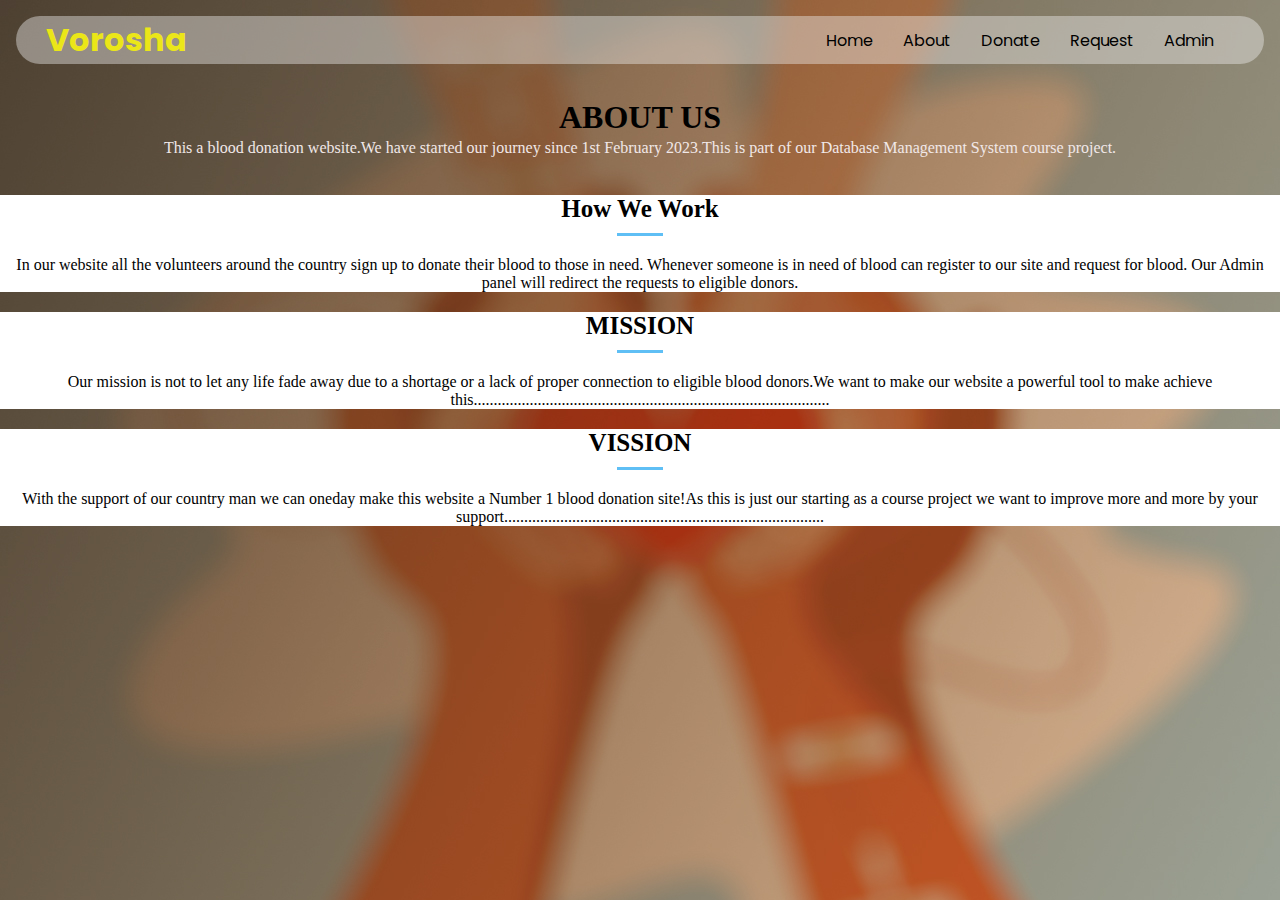
<file: about.html>
<!DOCTYPE html>
<html lang="en">
<head>
    <meta charset="UTF-8">
    <meta http-equiv="X-UA-Compatible" content="IE=edge">
    <meta name="viewport" content="width=device-width, initial-scale=1.0">
    <title>About Us</title>
    <link rel="stylesheet" href="about.css">
    <link href="https://cdn.jsdelivr.net/npm/bootstrap@5.3.0-alpha3/dist/css/bootstrap.min.css" rel="stylesheet" integrity="sha384-KK94CHFLLe+nY2dmCWGMq91rCGa5gtU4mk92HdvYe+M/SXH301p5ILy+dN9+nJOZ" crossorigin="anonymous">

    <!-- font -->
    <link rel="preconnect" href="https://fonts.googleapis.com">
<link rel="preconnect" href="https://fonts.gstatic.com" crossorigin>
<link href="https://fonts.googleapis.com/css2?family=Poppins:wght@300;500;600;700;800;900&display=swap" rel="stylesheet">
</head>
<body>
    <nav class="navbar">
        <h1 class="site-name">Vorosha</h1>
        <ul class="nav-links">
          <li><a href="index.html">Home</a></li>
          <li><a href="#">About</a></li>
          <li><a href="donor_signup_login.html" target="_blank">Donate</a></li>
          <li><a href="recipient_signup_login.html">Request</a></li>
          <li><a href="admin_login.html">Admin</a></li>
        </ul>
      </nav>

    <section id="about">
        <div class="about-1">
            <h1>ABOUT US</h1>
            <p>This a blood donation website.We have started our journey since 1st February 2023.This is part of our Database Management System course project.</p>
        </div>
        <div id="about-2">
            <div class="content-box-lg">
                <div class="container">
                    <div class="row">
                        <div class="col-md-4">
                            <div class="about-item text-centre">
                                <h3>How We Work</h3>
                                <hr>
                                <p>In our website all the volunteers around the country sign up to donate their blood to those in need. Whenever someone is in need of blood can register to our site and request for blood. Our Admin panel will redirect the requests to eligible donors.</p>
                            </div>
                        </div>
                        <div class="col-md-4">
                            <div class="about-item text-centre">
                                <h3>MISSION</h3>
                                <hr>
                                <p>Our mission is not to let any life fade away due to a shortage or a lack of proper connection to eligible blood donors.We want to make our website a powerful tool to make achieve this.........................................................................................</p>
                            </div>
                        </div>
                        <div class="col-md-4">
                            <div class="about-item text-centre">
                                <h3>VISSION</h3>
                                <hr>
                                <p>With the support of our country man we can oneday make this website a Number 1 blood donation site!As this is just our starting as a course project we want to improve more and more by your support................................................................................</p>
                            </div>
                        </div>
                    </div>
                </div>
            </div>
        </div>
    </section>
    




    <script src="https://cdn.jsdelivr.net/npm/bootstrap@5.3.0-alpha3/dist/js/bootstrap.bundle.min.js" integrity="sha384-ENjdO4Dr2bkBIFxQpeoTz1HIcje39Wm4jDKdf19U8gI4ddQ3GYNS7NTKfAdVQSZe" crossorigin="anonymous"></script>
</body>
</html>
</file>
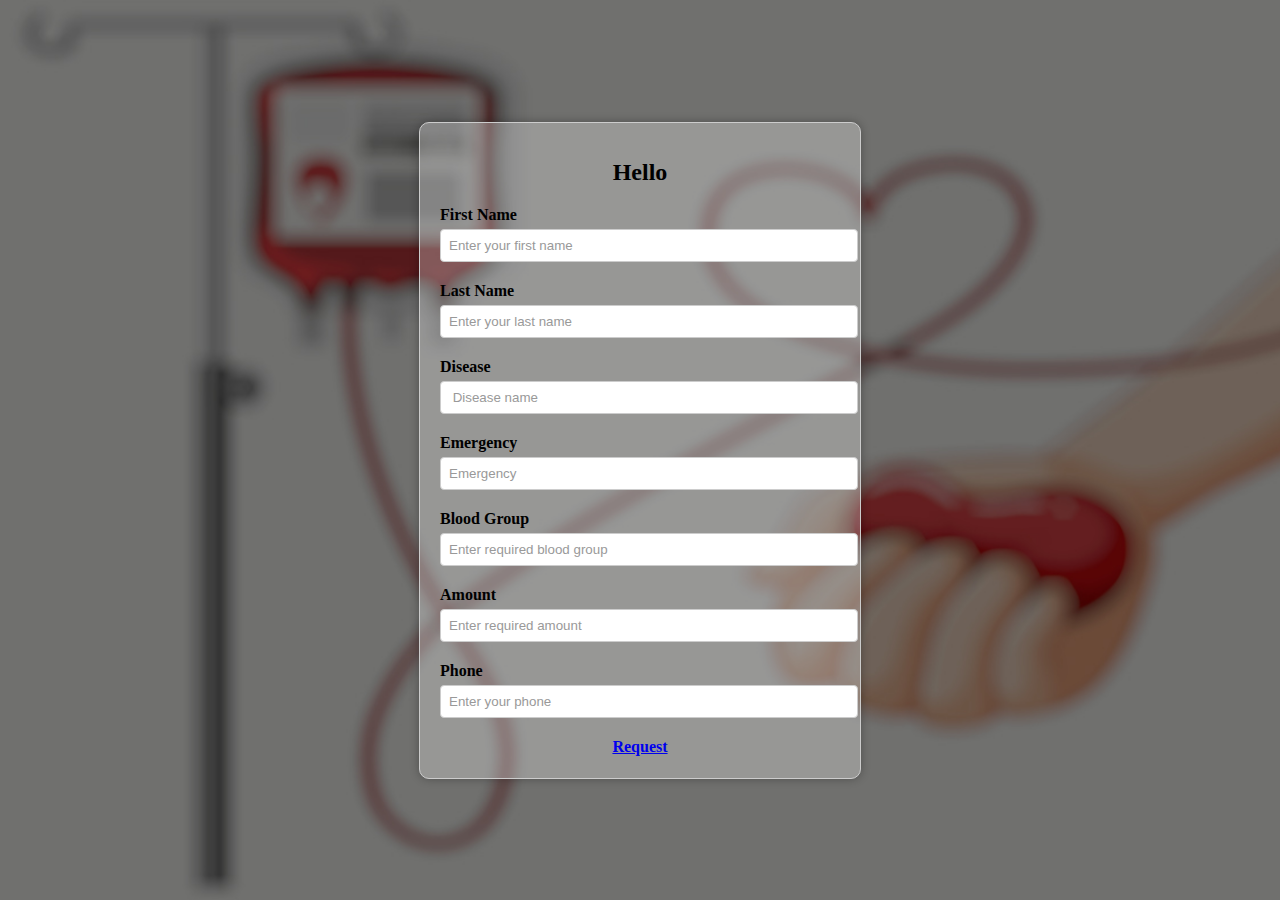
<file: request.html>
<!DOCTYPE html>
<html lang="en">
<head>
    <meta charset="UTF-8">
    <meta http-equiv="X-UA-Compatible" content="IE=edge">
    <meta name="viewport" content="width=device-width, initial-scale=1.0">
    <title>Request For Blood</title>
  <style>
    body {
      display: flex;
      justify-content: center;
      align-items: center;
      height: 100vh;
      margin: 0;
      background-image: url('request_page.jpg');
      background-size:cover;
      background-repeat:no-repeat ;
      
      
    }
    
    .box {
      width: 400px;
      height: 615px;
      border: 1px solid #ccc;
      border-radius: 10px;
      box-shadow: 0 0 10px rgba(0, 0, 0, 0.3);
      padding: 20px ;
      background-color:rgba(255, 255, 255, 0.274);
    }
    
    .box-title {
      text-align: center;
      font-size: 24px;
      margin-bottom: 20px;
    }
    
    .form-group {
      margin-bottom: 20px;
    }
    
    .form-group label {
      display: block;
      font-weight: bold;
      margin-bottom: 5px;
    }
    
    .form-group input {
      width: 100%;
      padding: 8px;
      border: 1px solid #ccc;
      border-radius: 4px;
    }
    
    .form-group input::placeholder {
      color: #999;
    }
    
    .button {
      text-align: center;
    }
    
    .button button {
      padding: 10px 20px;
      background-color: #4CAF50;
      color: #fff;
      border: none;
      border-radius: 4px;
      cursor: pointer;
    }
  </style>
	
</head>

<body>
  <div class="box">
    <h1 class="box-title">Hello</h1>
    <form>
      <div class="form-group">
        <label for="firstName">First Name</label>
        <input type="text" id="firstName" placeholder="Enter your first name" required>
      </div>
      <div class="form-group">
        <label for="lastName">Last Name</label>
        <input type="text" id="lastName" placeholder="Enter your last name" required>
      </div>
      <div class="form-group">
        <label for="disease">Disease</label>
        <input type="text" id="disease" placeholder=" Disease name" required>
      </div>
      <div class="form-group">
        <label for="emergency">Emergency</label>
        <input type="text" id="emergency" placeholder="Emergency" required>
      </div>
      <div class="form-group">
        <label for="bloodgroup">Blood Group </label>
        <input type="text" id="bloodgroup" placeholder="Enter required blood group" required>
      </div>
      <div class="form-group">
        <label for="amount">Amount</label>
        <input type="text" id="amount" placeholder="Enter required amount" required>
      </div>
      <div class="form-group">
        <label for="phone">Phone</label>
        <input type="text" id="phone" placeholder="Enter your phone" required>
      </div>
      <div class="button">
        <!-- <button type="submit">Request</button> -->
        <a href="/recipient_create_account/recipientDashboard.html" id="submit" onclick="recipintValidity()"><b>Request</b></a>
      </div>
    </form>
  </div>
</body>
</file>
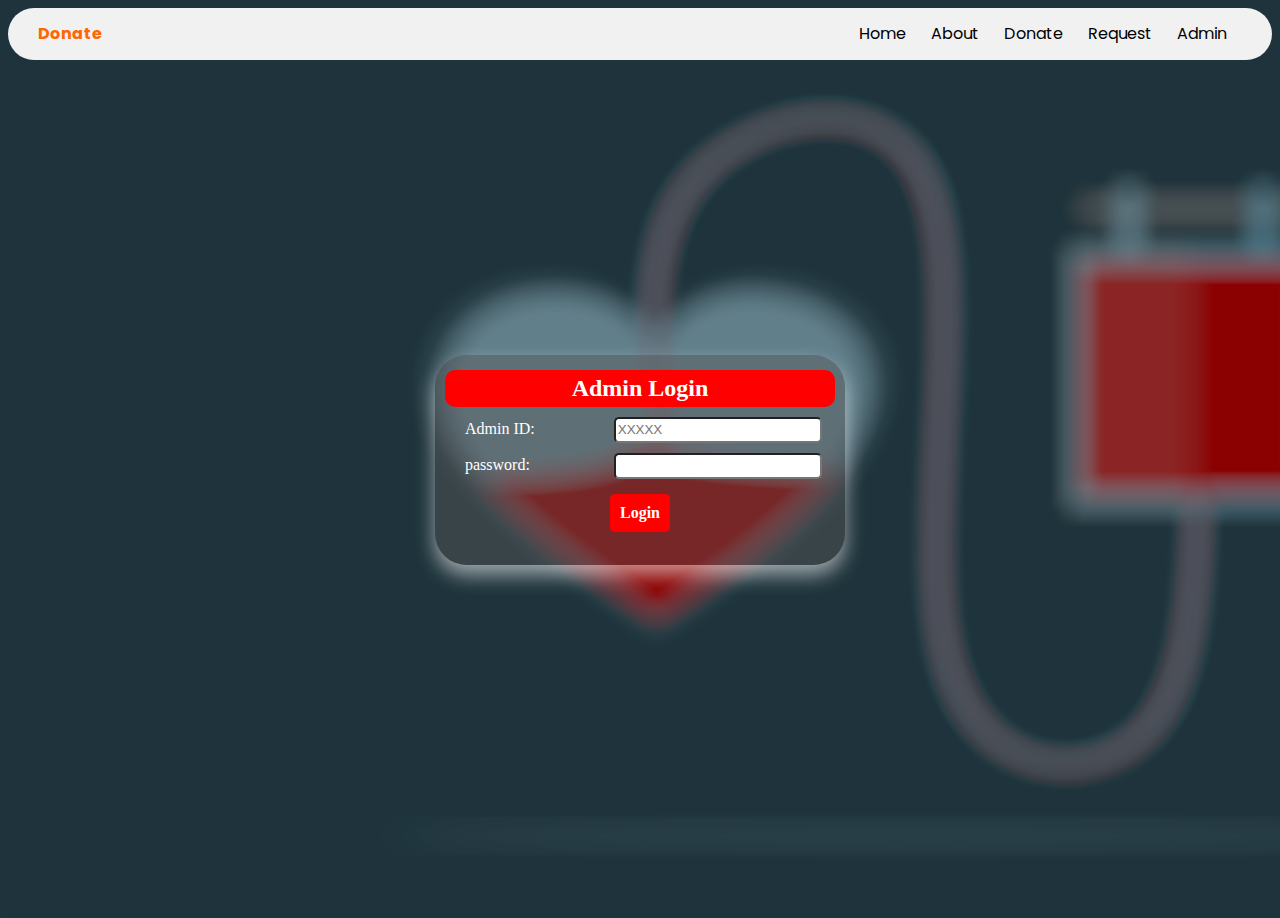
<file: admin_page/login.html>
<!DOCTYPE html>
<html lang="en">
<head>
    <meta charset="UTF-8">
    <meta http-equiv="X-UA-Compatible" content="IE=edge">
    <meta name="viewport" content="width=, initial-scale=1.0">
    <link rel="stylesheet" href="/admin_page/login.css">
    <title>Admin login</title>
    <!-- font -->
    <link rel="preconnect" href="https://fonts.googleapis.com">
<link rel="preconnect" href="https://fonts.gstatic.com" crossorigin>
<link href="https://fonts.googleapis.com/css2?family=Poppins:wght@300;500;600;700;800;900&display=swap" rel="stylesheet">
</head>
<body>
    <style>
        body{
          background-image: url('/image/heart-5724137_1920.png');
          background-size:cover;
          background-repeat:no-repeat ;

        }
        
      </style>

<nav class="navbar">
    <h2 class="site-name">Donate</h2>
    <ul class="nav-links">
      <li><a href="/index.html">Home</a></li>
      <li><a href="/about.html">About</a></li>
      <li><a href="/donor_signup_login.html">Donate</a></li>
      <li><a href="/recipient_signup_login.html">Request</a></li>
      <li><a href="/admin_page/login.html">Admin</a></li>
    </ul>
  </nav>


  <!-- box starts here  -->
  
  <div class="container">
    <div class="box">
        <h2 style="margin: 5px; text-align: center; color: white; background-color: red; border-radius: 10px 10px 10px 10px; padding: 5px; display: block; margin-top: 10px;">Admin Login</h2>
      <form action="" method="post" class="donearCreatAccount">
        <div class="adminId"style="padding: 5px;">
            <label for="adminId" style="color: white; padding: 20px;">Admin ID:</label>
            <input type="number" name="" id="formItem" placeholder="XXXXX"style="margin-left: 55px;">
        </div>
        <div class="password"style="padding: 5px;">
            <label for="password" style="color: white; padding: 20px;">password:</label>
            <input type="password" name="" id="formItem" style="margin-left: 60px;">
        </div>
        <div style="padding: 10px; text-align: center;">
            <a href="/admin_page/adminDashboard.html" id="submit"><b>Login</b></a>
        </div>
      </form>
    </div>
  </div>
  <!-- box ends here  -->
</body>
</html>
</file>
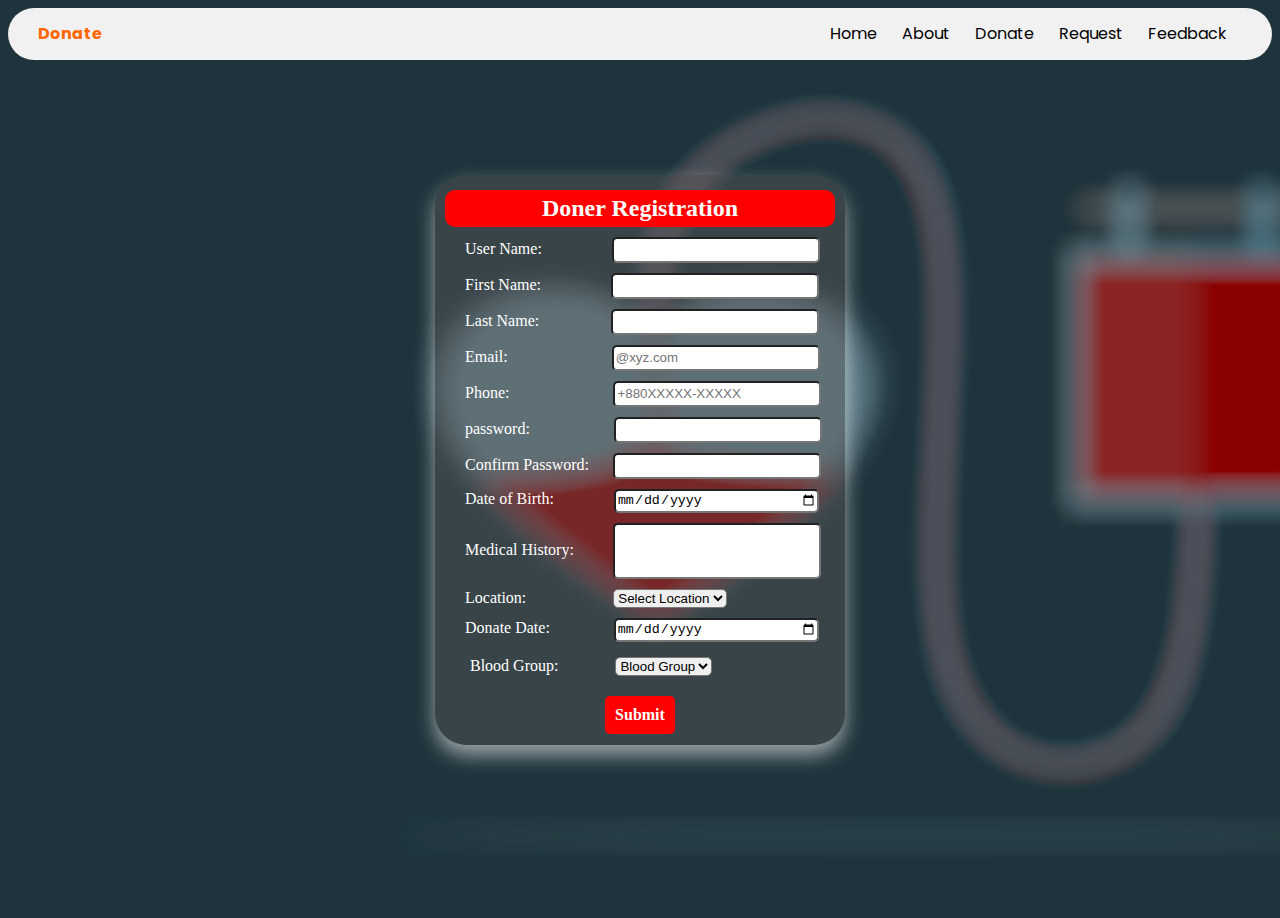
<file: doner_create_account/createaccount.html>
<!DOCTYPE html>
<html lang="en">
<head>
    <meta charset="UTF-8">
    <meta http-equiv="X-UA-Compatible" content="IE=edge">
    <meta name="viewport" content="width=, initial-scale=1.0">
    <link rel="stylesheet" href="/doner_create_account/creataccount.css">
    <title>Donate Blood</title>
    <!-- font -->
    <link rel="preconnect" href="https://fonts.googleapis.com">
<link rel="preconnect" href="https://fonts.gstatic.com" crossorigin>
<link href="https://fonts.googleapis.com/css2?family=Poppins:wght@300;500;600;700;800;900&display=swap" rel="stylesheet">
</head>
<body>
    <style>
        body{
          background-image: url('/image/heart-5724137_1920.png');
          background-size:cover;
          background-repeat:no-repeat ;

        }
        
      </style>

<nav class="navbar">
    <h2 class="site-name">Donate</h2>
    <ul class="nav-links">
      <li><a href="/index.html">Home</a></li>
      <li><a href="#">About</a></li>
      <li><a href="/donor_signup_login.html" target="_blank">Donate</a></li>
      <li><a href="/recipient_signup_login.html">Request</a></li>
      <li><a href="#">Feedback</a></li>
    </ul>
  </nav>


  <!-- box starts here  -->
  
  <div class="container">
    <div class="box">
        <h2 style="margin: 5px; text-align: center; color: white; background-color: red; border-radius: 10px 10px 10px 10px; padding: 5px; display: block; margin-top: 10px;">Doner Registration</h2>
      <form action="/doner_create_account/doners.php" method="post" class="donearCreatAccount">
        <div class="username" style="padding: 5px;">
            <label for="username" style="color: white; padding: 20px;">User Name:</label>
            <input type="text" name="username" id="formItem" style="margin-left: 46px; border-radius: 5px;">
        </div>
        <div class="firstname"style="padding: 5px;">
            <label for="firstname"style="color: white; padding: 20px;">First Name:</label>
            <input type="text" name="firstname" id="formItem" style="margin-left: 46px; border-radius: 5px;">
        </div>
        <div class="lastname"style="padding: 5px;">
            <label for="lastname" style="color: white; padding: 20px;">Last Name:</label>
            <input type="text" name="" id="formItem" style="margin-left: 48px; border-radius: 5px;">
        </div>
        <div class="email"style="padding: 5px;">
            <label for="email" style="color: white; padding: 20px;">Email:</label>
            <input type="email" name="email" id="formItem" placeholder="@xyz.com" style="margin-left: 80px; border-radius: 5px;">
        </div>
        <div class="phone"style="padding: 5px;">
            <label for="phone" style="color: white; padding: 20px;">Phone:</label>
            <input type="number" name="" id="formItem" placeholder="+880XXXXX-XXXXX"style="margin-left: 80px; border-radius: 5px;">
        </div>
        <div class="password"style="padding: 5px;">
            <label for="password" style="color: white; padding: 20px;">password:</label>
            <input type="password" name="" id="password" style="margin-left: 60px; border-radius: 5px;">
        </div>
        <div class="confirmpassword"style="padding: 5px;">
            <label for="confirmpassword" style="color: white; padding: 20px;">Confirm Password:</label>
            <input type="password" name="" id="confirmPassword" style="border-radius: 5px;">
        </div>
        <div class="dob"style="padding: 5px;">
            <label for="dob" style="color: white; padding: 20px;">Date of Birth:</label>
            <input type="date" name="" id="formItem"style="margin-left: 36px; border-radius: 5px;">
        </div>
        <div class="medicalHistory"style="padding: 5px;">
            <label for="medicalHistory" style="color: white; padding: 20px;">Medical History:</label>
            <input type="text" name="" id="formItem" style="width: 200px; height: 50px; margin-left: 15px; border-radius: 5px;">
        </div>
        <div class="location"style="padding: 5px;">
            <label for="location" style="color: white; padding: 20px;">Location:</label>
            <select name="" id="location" style="margin-left: 63px; border-radius: 5px;">
                <option value="Select Location">Select Location</option>
                <option value="Dhaka">Dhaka</option>
                <option value="Khulna">Khulna</option>
                <option value="Rajshahi">Rajshahi</option>
                <option value="Barishal">Barishal</option>
                <option value="Jeshore">Jeshore</option>
            </select>
        </div>
        <div class="donateDate"style="padding: 5px;">
            <label for="donateDate" style="color: white; padding: 20px;">Donate Date:</label>
            <input type="date" name="" id="formItem" style="margin-left: 40px; border-radius: 5px;">
        </div>
        <div class="bloodGroup"style="padding: 10px;">
            <label for="bloodGroup" style="color: white; padding: 20px;">Blood Group:</label>
            <select name="" id="bloodGroup" style="margin-left: 33px; border-radius: 5px;">
                <option value="Select Blood Group">Blood Group</option>
                <option value="A+">A+</option>
                <option value="A-">A-</option>
                <option value="B+">B+</option>
                <option value="B-">B-</option>
                <option value="AB+">AB+</option>
                <option value="AB-">AB-</option>
                <option value="O+">O+</option>
                <option value="O-">O-</option>
            </select>
        </div>
        <div style="padding: 10px; text-align: center;">
            <a href="#" id="submit" onclick="registrationSuc()"><b>Submit</b></a>
        </div>
      </form>
    </div>
  </div>
  <!-- box ends here  -->
  <script src="/doner_create_account/donar.js"></script>
</body>
</html>
</file>
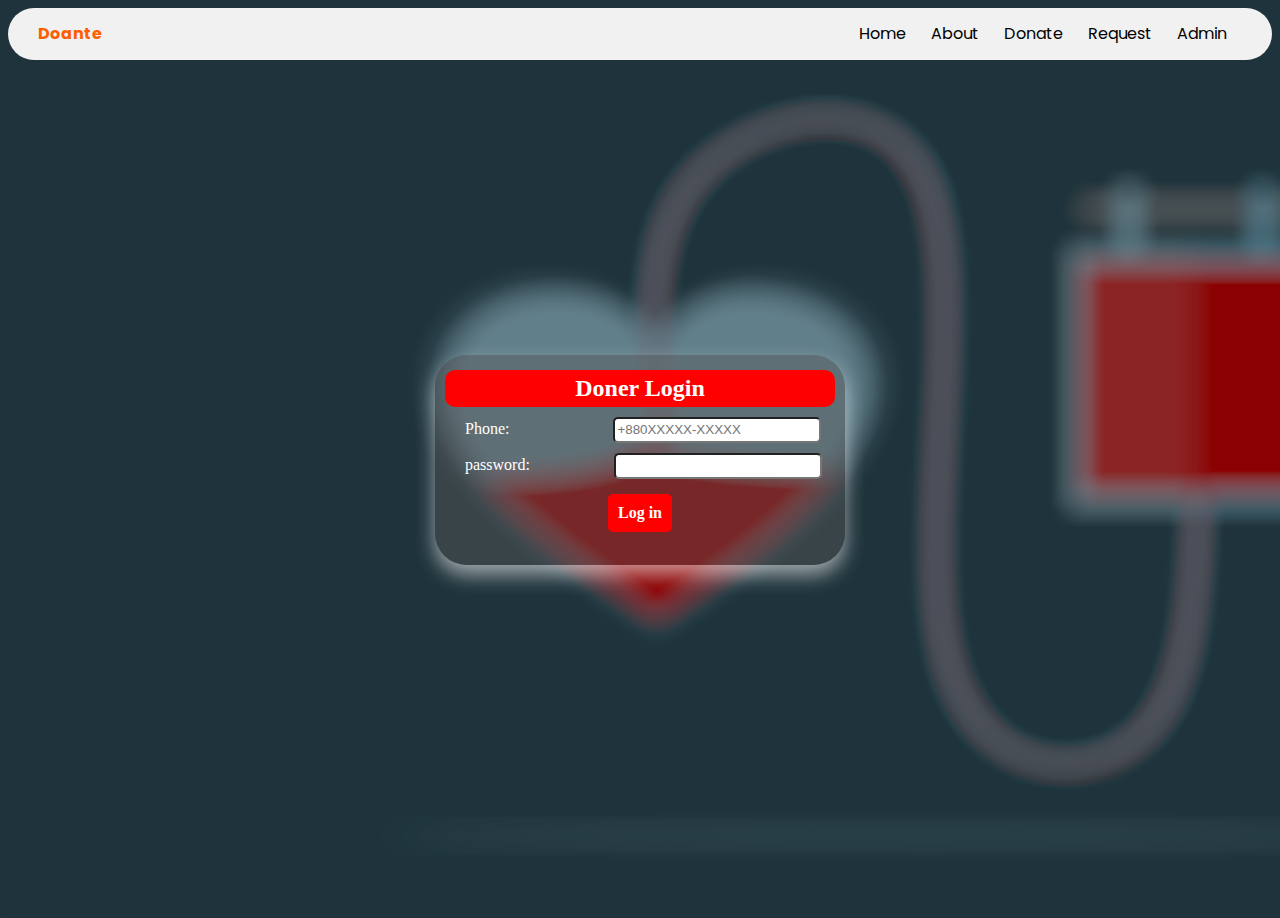
<file: doner_create_account/login.html>
<!DOCTYPE html>
<html lang="en">
<head>
    <meta charset="UTF-8">
    <meta http-equiv="X-UA-Compatible" content="IE=edge">
    <meta name="viewport" content="width=, initial-scale=1.0">
    <link rel="stylesheet" href="/doner_create_account/login.css">
    <title>Doner Login</title>
    <!-- font -->
    <link rel="preconnect" href="https://fonts.googleapis.com">
<link rel="preconnect" href="https://fonts.gstatic.com" crossorigin>
<link href="https://fonts.googleapis.com/css2?family=Poppins:wght@300;500;600;700;800;900&display=swap" rel="stylesheet">
</head>
<body>
    <style>
        body{
          background-image: url('/image/heart-5724137_1920.png');
          background-size:cover;
          background-repeat:no-repeat ;

        }
        
      </style>

<nav class="navbar">
    <h2 class="site-name">Doante</h2>
    <ul class="nav-links">
      <li><a href="/index.html">Home</a></li>
      <li><a href="#">About</a></li>
      <li><a href="/donor_signup_login.html" >Donate</a></li>
      <li><a href="/recipient_signup_login.html">Request</a></li>
      <li><a href="/admin_page/login.html">Admin</a></li>
    </ul>
  </nav>


  <!-- box starts here  -->
  
  <div class="container">
    <div class="box">
        <h2 style="margin: 5px; text-align: center; color: white; background-color: red; border-radius: 10px 10px 10px 10px; padding: 5px; display: block; margin-top: 10px;">Doner Login</h2>
      <form action="" method="post" class="donearCreatAccount">
        <div class="phone"style="padding: 5px;">
            <label for="phone" style="color: white; padding: 20px;">Phone:</label>
            <input type="number" name="" id="formItem" placeholder="+880XXXXX-XXXXX"style="margin-left: 80px;">
        </div>
        <div class="password"style="padding: 5px;">
            <label for="password" style="color: white; padding: 20px;">password:</label>
            <input type="password" name="" id="formItem" style="margin-left: 60px;">
        </div>
        <div style="padding: 10px; text-align: center;">
            <a href="/doner_create_account/donerDashboard.html" id="submit" onclick="validateForm()"><b>Log in</b></a>
        </div>
      </form>
    </div>
  </div>
  <!-- box ends here  -->
  <script src="/doner_create_account/donar.js"></script>
</body>
</html>
</file>
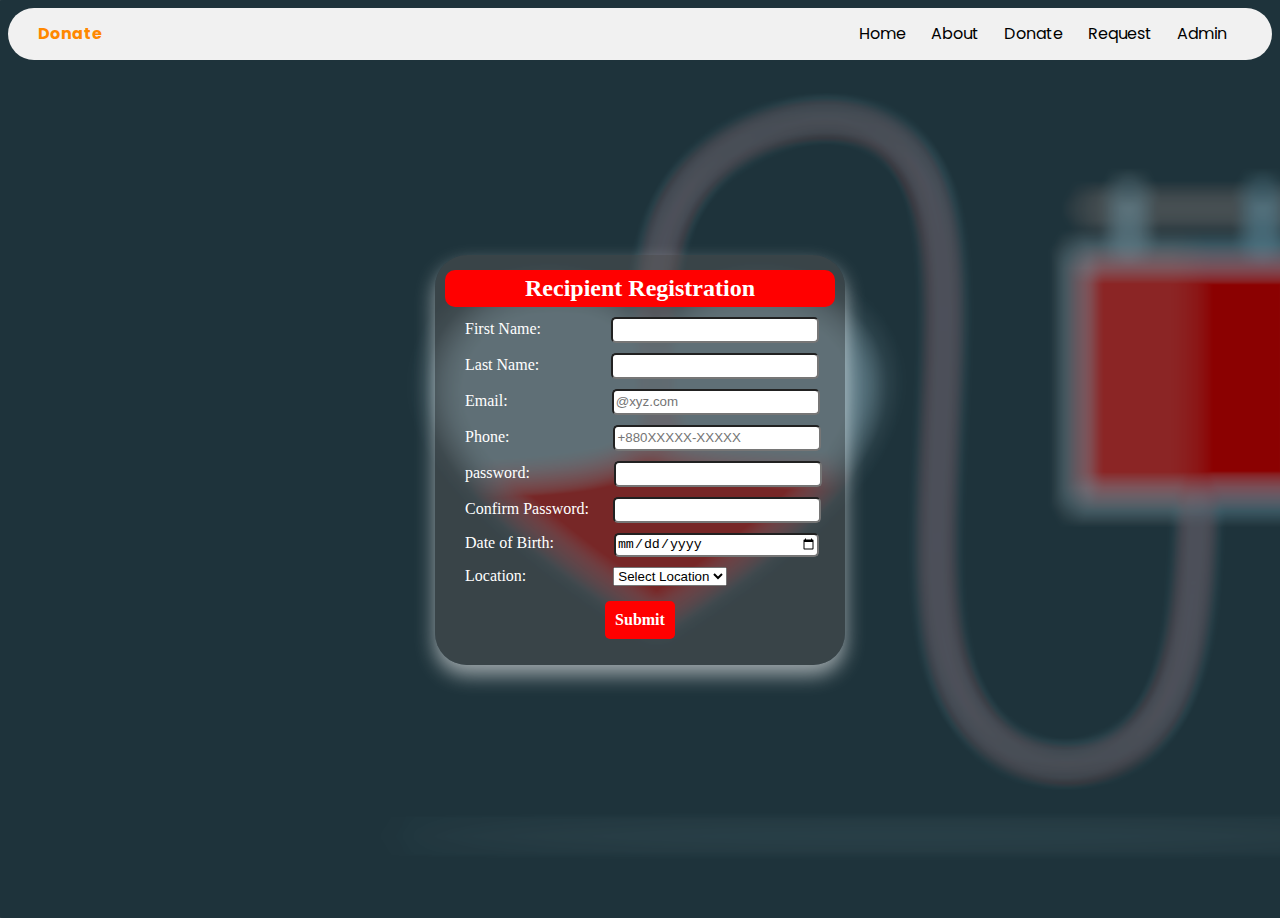
<file: recipient_create_account/createaccount.html>
<!DOCTYPE html>
<html lang="en">
<head>
    <meta charset="UTF-8">
    <meta http-equiv="X-UA-Compatible" content="IE=edge">
    <meta name="viewport" content="width=, initial-scale=1.0">
    <link rel="stylesheet" href="/recipient_create_account/createaccount.css">
    <title>Donate Blood</title>
    <!-- font -->
    <link rel="preconnect" href="https://fonts.googleapis.com">
<link rel="preconnect" href="https://fonts.gstatic.com" crossorigin>
<link href="https://fonts.googleapis.com/css2?family=Poppins:wght@300;500;600;700;800;900&display=swap" rel="stylesheet">
</head>
<body>
    <style>
        body{
          background-image: url('/image/heart-5724137_1920.png');
          background-size:cover;
          background-repeat:no-repeat ;

        }
        
      </style>

<nav class="navbar">
    <h2 class="site-name">Donate</h2>
    <ul class="nav-links">
      <li><a href="/index.html">Home</a></li>
      <li><a href="#">About</a></li>
      <li><a href="/donor_signup_login.html" >Donate</a></li>
      <li><a href="/recipient_signup_login.html">Request</a></li>
      <li><a href="/admin_page/login.html">Admin</a></li>
    </ul>
  </nav>


  <!-- box starts here  -->
  
  <div class="container">
    <div class="box">
        <h2 style="margin: 5px; text-align: center; color: white; background-color: red; border-radius: 10px 10px 10px 10px; padding: 5px; display: block; margin-top: 10px;">Recipient Registration</h2>
      <form action="" method="post" class="donearCreatAccount">
        <div class="firstname"style="padding: 5px;">
            <label for="firstname"style="color: white; padding: 20px;">First Name:</label>
            <input type="text" name="" id="formItem" style="margin-left: 46px;">
        </div>
        <div class="lastname"style="padding: 5px;">
            <label for="lastname" style="color: white; padding: 20px;">Last Name:</label>
            <input type="text" name="" id="formItem" style="margin-left: 48px;">
        </div>
        <div class="email"style="padding: 5px;">
            <label for="email" style="color: white; padding: 20px;">Email:</label>
            <input type="email" name="" id="formItem" placeholder="@xyz.com" style="margin-left: 80px;">
        </div>
        <div class="phone"style="padding: 5px;">
            <label for="phone" style="color: white; padding: 20px;">Phone:</label>
            <input type="number" name="" id="formItem" placeholder="+880XXXXX-XXXXX"style="margin-left: 80px;">
        </div>
        <div class="password"style="padding: 5px;">
            <label for="password" style="color: white; padding: 20px;">password:</label>
            <input type="password" name="" id="formItem" style="margin-left: 60px;">
        </div>
        <div class="confirmpassword"style="padding: 5px;">
            <label for="confirmpassword" style="color: white; padding: 20px;">Confirm Password:</label>
            <input type="password" name="" id="formItem">
        </div>
        <div class="dob"style="padding: 5px;">
            <label for="dob" style="color: white; padding: 20px;">Date of Birth:</label>
            <input type="date" name="" id="formItem"style="margin-left: 36px;">
        </div>
        <div class="location"style="padding: 5px;">
            <label for="location" style="color: white; padding: 20px;">Location:</label>
            <select name="" id="location" style="margin-left: 63px;">
                <option value="Select Location">Select Location</option>
                <option value="Dhaka">Dhaka</option>
                <option value="Khulna">Khulna</option>
                <option value="Rajshahi">Rajshahi</option>
                <option value="Barishal">Barishal</option>
                <option value="Jeshore">Jeshore</option>
            </select>
        </div>
        <div style="padding: 10px; text-align: center;">
            <a href="#" onclick="registrationSuc()" id="submit"><b>Submit</b></a>
        </div>
      </form>
    </div>
  </div>
  <!-- box ends here  -->
  <script src="/recipient_create_account/recipient.js"></script>
</body>
</html>
</file>
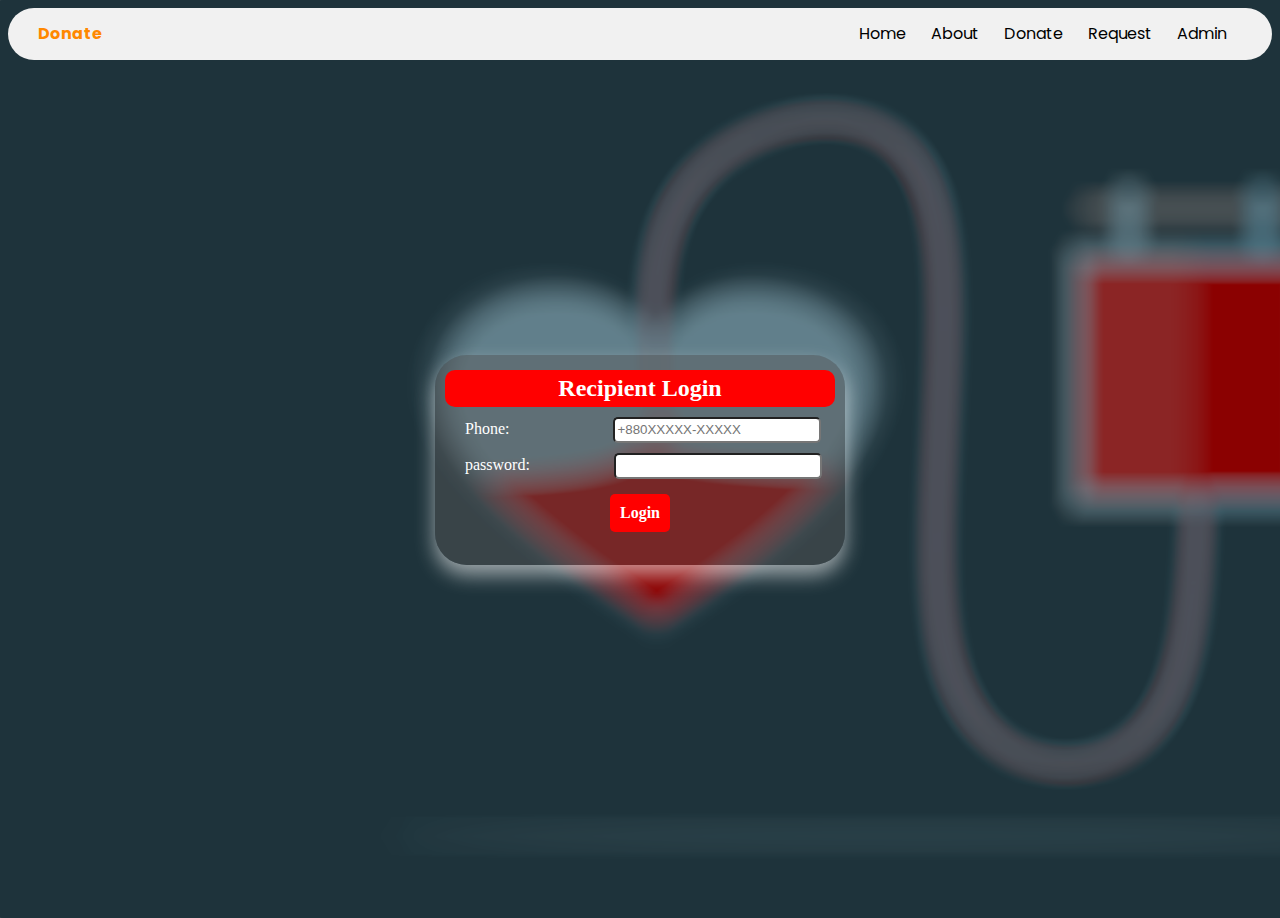
<file: recipient_create_account/login.html>
<!DOCTYPE html>
<html lang="en">
<head>
    <meta charset="UTF-8">
    <meta http-equiv="X-UA-Compatible" content="IE=edge">
    <meta name="viewport" content="width=, initial-scale=1.0">
    <link rel="stylesheet" href="/recipient_create_account/login.css">
    <title>Recipint login</title>
    <!-- font -->
    <link rel="preconnect" href="https://fonts.googleapis.com">
<link rel="preconnect" href="https://fonts.gstatic.com" crossorigin>
<link href="https://fonts.googleapis.com/css2?family=Poppins:wght@300;500;600;700;800;900&display=swap" rel="stylesheet">
</head>
<body>
    <style>
        body{
          background-image: url('/image/heart-5724137_1920.png');
          background-size:cover;
          background-repeat:no-repeat ;

        }
        
      </style>

<nav class="navbar">
    <h2 class="site-name">Donate</h2>
    <ul class="nav-links">
      <li><a href="/index.html">Home</a></li>
      <li><a href="/about.html">About</a></li>
      <li><a href="/donor_signup_login.html" >Donate</a></li>
      <li><a href="/recipient_signup_login.html">Request</a></li>
      <li><a href="/admin_page/login.html">Admin</a></li>
    </ul>
  </nav>


  <!-- box starts here  -->
  
  <div class="container">
    <div class="box">
        <h2 style="margin: 5px; text-align: center; color: white; background-color: red; border-radius: 10px 10px 10px 10px; padding: 5px; display: block; margin-top: 10px;">Recipient Login</h2>
      <form action="" method="post" class="donearCreatAccount">
        <div class="phone"style="padding: 5px;">
            <label for="phone" style="color: white; padding: 20px;">Phone:</label>
            <input type="number" name="" id="formItem" placeholder="+880XXXXX-XXXXX"style="margin-left: 80px;">
        </div>
        <div class="password"style="padding: 5px;">
            <label for="password" style="color: white; padding: 20px;">password:</label>
            <input type="password" name="" id="formItem" style="margin-left: 60px;">
        </div>
        <div style="padding: 10px; text-align: center;">
            <a href="/request.html" id="submit" onclick="recipintValidity()"><b>Login</b></a>
        </div>
      </form>
    </div>
  </div>
  <!-- box ends here  -->
</body>
</html>
</file>
<file: about.css>
*{
    padding: 0;
    margin:0;
}

.navbar {
    font-family: 'Poppins', sans-serif;
    margin: 1rem;
  background-color: #f1f1f16b;
  color: rgba(255, 251, 0, 0.836);
  height: auto;
  width: auto;
  border-radius: 5rem;
  display: flex;
  align-items: center;
  padding:  0px 30px;
}

.site-name {
  font-weight: bold;
  font-size: 2rem;
  margin-right: auto;
}

.nav-links {
  list-style-type: none;
  margin: 0;
  padding: 0;
  display: flex;
  align-items: center;
}

.nav-links li {
    
  margin-right: 10px;
  font-weight: 400;
}

.nav-links a {
  text-decoration: none;
  color: black;
  font-weight: 400 ;
  padding: 5px 10px;
  border-radius: 5px;
}
.nav-links a:hover {
  background-color: rgb(87, 88, 87);
  color: rgb(250, 249, 249);
}




body{
   background-image: url('image/recipient_page.jpg') ;
}

.about-1{
    margin: 30px;
    padding: 5px;
}

.about-1 h1{
    text-align:center;
    color:black;
    font-weight: bold;
}
.about-1 p{
    text-align: center;
    padding: 3px;
    color: #f1e8e8;
}
.about-item{
    margin-bottom: 20px;
    margin-top: 20px;
    background-color: white;
    padding: 80px,30px;
    box-shadow: 0 0 9px rgb(0,0,0 .6);
}

.about-item h3{
    font-size: 25px;
    margin-bottom: 10px;
    text-align: center;
}
.about-item hr{
    width: 46px;
    height: 3px;
    background-color: #5fbff5;
    margin: 0 auto;
    border: none;
}
.about-item p{
    margin-top: 20px;
    text-align: center;
}
.about-item:hover{
    background-color: #5fbff9;
}
.about-item:hover i,
.about-item:hover h3,
.about-item:hover p{
    color:#fff;
}
.about-item hover hr{
    background-color: #fff;
}
</file>
<file: admin_page/login.css>
.navbar {
  font-family: 'Poppins', sans-serif;
    background-color: #f1f1f1;
    color: rgb(255, 102, 0);
    height: auto;
    width: auto;
    border-radius: 5rem;
    display: flex;
    align-items: center;
    padding:  0 30px;
  }
  
  .site-name {
    font-weight: bold;
    font-size: 1rem;
    margin-right: auto;
  }
  
  .nav-links {
    list-style-type: none;
    margin: 0;
    padding: 0;
    display: flex;
    align-items: center;
  }
  
  .nav-links li {
    margin-right: 5px;
    font-weight: 400;
  }
  
  .nav-links a {
    text-decoration:solid;
    color: black;
    padding:5px 10px;
    border-radius: 5px;
  }
  .nav-links a:hover {
    background-color: rgb(87, 88, 87);
    color: rgb(250, 249, 249);
  }

  /* box stats here  */

  .container {
    display: flex;
    justify-content: center;
    align-items: center;
    height: 100vh;
    margin-top: -50px;
  }
  
  .box {
    width: 400px;
    height: 200px;
    border-radius: 2rem;
    padding: 5px;
    background-color:rgba(94, 92, 92, 0.427);
    box-shadow: 0px 10px 20px rgba(255, 255, 255, 0.568);
  }
  
  .button-container {
    display: flex;
    flex-direction: column;
    justify-content: center;
    align-items: center;
    height: 100%;
    gap: 10px;
  }
  
  .button {
    width: 100%;
    height: 40px;
    padding: 10px;
    background-color: green;
    color: white;
    border: none;
    border-radius: 5px;
    cursor: pointer;
  }
  .box button:hover {
    background-color: rgb(134, 93, 2);
    color: rgb(247, 245, 245);
  }
  /* box ends here  */
  #submit {
    display: inline-block; 
    text-decoration: none; 
    background-color: red; 
    color: white; 
    padding: 10px;
    border-radius: 5px; 
    box-shadow: 5px;
  }
  #submit:hover {
    color: red;
    background-color: white;
  }
  #formItem{
    border-radius: 5px;
  }
  input {
    margin-left: 0px;
    width: 200px;
    height: 20px;
  }
</file>
<file: doner_create_account/creataccount.css>
.navbar {
  font-family: 'Poppins', sans-serif;
    background-color: #f1f1f1;
    color: rgb(255, 102, 0);
    height: auto;
    width: auto;
    border-radius: 5rem;
    display: flex;
    align-items: center;
    padding:  0 30px;
  }
  
  .site-name {
    font-weight: bold;
    font-size: 1rem;
    margin-right: auto;
  }
  
  .nav-links {
    list-style-type: none;
    margin: 0;
    padding: 0;
    display: flex;
    align-items: center;
  }
  
  .nav-links li {
    margin-right: 5px;
    font-weight: 400;
  }
  
  .nav-links a {
    text-decoration:solid;
    color: black;
    padding:5px 10px;
    border-radius: 5px;
  }
  .nav-links a:hover {
    background-color: rgb(87, 88, 87);
    color: rgb(250, 249, 249);
  }

  /* box stats here  */

  .container {
    display: flex;
    justify-content: center;
    align-items: center;
    height: 100vh;
    margin-top: -50px;
  }
  
  .box {
    width: 400px;
    height: 560px;
    border-radius: 2rem;
    padding: 5px;
    background-color:rgba(94, 92, 92, 0.427);
    box-shadow: 0px 10px 20px rgba(255, 255, 255, 0.568);
  }
  
  .button-container {
    display: flex;
    flex-direction: column;
    justify-content: center;
    align-items: center;
    height: 100%;
    gap: 10px;
  }
  
  .button {
    width: 100%;
    height: 40px;
    padding: 10px;
    background-color: green;
    color: white;
    border: none;
    border-radius: 5px;
    cursor: pointer;
  }
  .box button:hover {
    background-color: rgb(134, 93, 2);
    color: rgb(247, 245, 245);
  }
  /* box ends here  */
  #submit {
    display: inline-block; 
    text-decoration: none; 
    background-color: red; 
    color: white; 
    padding: 10px;
    border-radius: 5px; 
    box-shadow: 5px;
  }
  #submit:hover {
    color: red;
    background-color: white;
  }
  
  input {
    margin-left: 0px;
    width: 200px;
    height: 20px;
  }
</file>
<file: doner_create_account/login.css>
.navbar {
  font-family: 'Poppins', sans-serif;
    background-color: #f1f1f1;
    color: rgb(255, 94, 0);
    height: auto;
    width: auto;
    border-radius: 5rem;
    display: flex;
    align-items: center;
    padding:  0 30px;
  }
  
  .site-name {
    font-weight: bold;
    font-size: 1rem;
    margin-right: auto;
  }
  
  .nav-links {
    list-style-type: none;
    margin: 0;
    padding: 0;
    display: flex;
    align-items: center;
  }
  
  .nav-links li {
    margin-right: 5px;
    font-weight: 400;
  }
  
  .nav-links a {
    text-decoration:solid;
    color: black;
    padding:5px 10px;
    border-radius: 5px;
  }
  .nav-links a:hover {
    background-color: rgb(87, 88, 87);
    color: rgb(250, 249, 249);
  }

  /* box stats here  */

  .container {
    display: flex;
    justify-content: center;
    align-items: center;
    height: 100vh;
    margin-top: -50px;
  }
  
  .box {
    width: 400px;
    height: 200px;
    border-radius: 2rem;
    padding: 5px;
    background-color:rgba(94, 92, 92, 0.427);
    box-shadow: 0px 10px 20px rgba(255, 255, 255, 0.568);
  }
  
  .button-container {
    display: flex;
    flex-direction: column;
    justify-content: center;
    align-items: center;
    height: 100%;
    gap: 10px;
  }
  
  .button {
    width: 100%;
    height: 40px;
    padding: 10px;
    background-color: green;
    color: white;
    border: none;
    border-radius: 5px;
    cursor: pointer;
  }
  .box button:hover {
    background-color: rgb(134, 93, 2);
    color: rgb(247, 245, 245);
  }
  /* box ends here  */
  #submit {
    display: inline-block; 
    text-decoration: none; 
    background-color: red; 
    color: white; 
    padding: 10px;
    border-radius: 5px; 
    box-shadow: 5px;
  }
  #submit:hover {
    color: red;
    background-color: white;
  }
  #formItem{
    border-radius: 5px;
  }
  input {
    margin-left: 0px;
    width: 200px;
    height: 20px;
  }
</file>
<file: recipient_create_account/createaccount.css>
.navbar {
  font-family: 'Poppins', sans-serif;
    background-color: #f1f1f1;
    color: rgb(255, 136, 0);
    height: auto;
    width: auto;
    border-radius: 5rem;
    display: flex;
    align-items: center;
    padding:  0 30px;
  }
  
  .site-name {
    font-weight: bold;
    font-size: 1rem;
    margin-right: auto;
  }
  
  .nav-links {
    list-style-type: none;
    margin: 0;
    padding: 0;
    display: flex;
    align-items: center;
  }
  
  .nav-links li {
    margin-right: 5px;
    font-weight: 400;
  }
  
  .nav-links a {
    text-decoration:solid;
    color: black;
    padding:5px 10px;
    border-radius: 5px;
  }
  .nav-links a:hover {
    background-color: rgb(87, 88, 87);
    color: rgb(250, 249, 249);
  }

  /* box stats here  */

  .container {
    display: flex;
    justify-content: center;
    align-items: center;
    height: 100vh;
    margin-top: -50px;
  }
  
  .box {
    width: 400px;
    height: 400px;
    border-radius: 2rem;
    padding: 5px;
    background-color:rgba(94, 92, 92, 0.427);
    box-shadow: 0px 10px 20px rgba(255, 255, 255, 0.568);
  }
  
  .button-container {
    display: flex;
    flex-direction: column;
    justify-content: center;
    align-items: center;
    height: 100%;
    gap: 10px;
  }
  
  .button {
    width: 100%;
    height: 40px;
    padding: 10px;
    background-color: green;
    color: white;
    border: none;
    border-radius: 5px;
    cursor: pointer;
  }
  .box button:hover {
    background-color: rgb(134, 93, 2);
    color: rgb(247, 245, 245);
  }
  /* box ends here  */
  #submit {
    display: inline-block; 
    text-decoration: none; 
    background-color: red; 
    color: white; 
    padding: 10px;
    border-radius: 5px; 
    box-shadow: 5px;
  }
  #submit:hover {
    color: red;
    background-color: white;
  }
  #formItem{
    border-radius: 5px;
  }
  input {
    margin-left: 0px;
    width: 200px;
    height: 20px;
  }
</file>
<file: recipient_create_account/login.css>
.navbar {
  font-family: 'Poppins', sans-serif;
    background-color: #f1f1f1;
    color: rgb(255, 136, 0);
    height: auto;
    width: auto;
    border-radius: 5rem;
    display: flex;
    align-items: center;
    padding:  0 30px;
  }
  
  .site-name {
    font-weight: bold;
    font-size: 1rem;
    margin-right: auto;
  }
  
  .nav-links {
    list-style-type: none;
    margin: 0;
    padding: 0;
    display: flex;
    align-items: center;
  }
  
  .nav-links li {
    margin-right: 5px;
    font-weight: 400;
  }
  
  .nav-links a {
    text-decoration:solid;
    color: black;
    padding:5px 10px;
    border-radius: 5px;
  }
  .nav-links a:hover {
    background-color: rgb(87, 88, 87);
    color: rgb(250, 249, 249);
  }

  /* box stats here  */

  .container {
    display: flex;
    justify-content: center;
    align-items: center;
    height: 100vh;
    margin-top: -50px;
  }
  
  .box {
    width: 400px;
    height: 200px;
    border-radius: 2rem;
    padding: 5px;
    background-color:rgba(94, 92, 92, 0.427);
    box-shadow: 0px 10px 20px rgba(255, 255, 255, 0.568);
  }
  
  .button-container {
    display: flex;
    flex-direction: column;
    justify-content: center;
    align-items: center;
    height: 100%;
    gap: 10px;
  }
  
  .button {
    width: 100%;
    height: 40px;
    padding: 10px;
    background-color: green;
    color: white;
    border: none;
    border-radius: 5px;
    cursor: pointer;
  }
  .box button:hover {
    background-color: rgb(134, 93, 2);
    color: rgb(247, 245, 245);
  }
  /* box ends here  */
  #submit {
    display: inline-block; 
    text-decoration: none; 
    background-color: red; 
    color: white; 
    padding: 10px;
    border-radius: 5px; 
    box-shadow: 5px;
  }
  #submit:hover {
    color: red;
    background-color: white;
  }
  #formItem{
    border-radius: 5px;
  }
  input {
    margin-left: 0px;
    width: 200px;
    height: 20px;
  }
</file>
